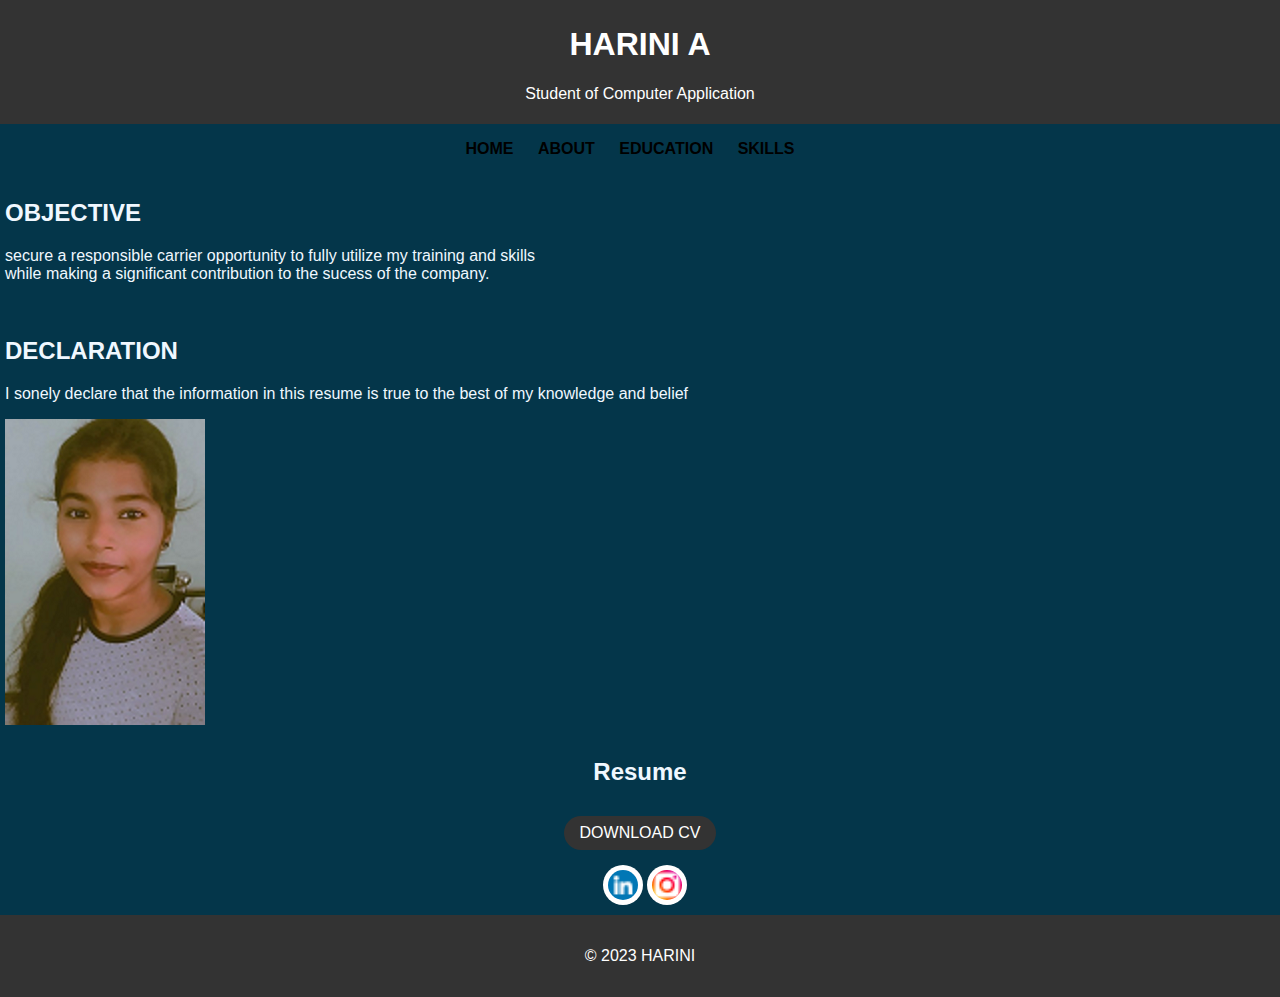
<file: index.html>
<!DOCTYPE html>
<head>
    <meta charset="UTF-8">
    <meta name="viewport" content="width=device-width,initial-scale=1.0">
    <link rel="stylesheet" href="style.css">
    <title>Harini-PROFILE</title>
</head>
<body>
    <header>
        
            <h1>HARINI A</h1>
            <P>Student of Computer Application</P>
        
        </header>
<nav>
       <ul>
        <li><a href="#home" target="win">Home</a></li>
        <li><a href="about.html" target="_self" alt="about">About</a></li>
        <li><a href="education.html" target="_self" alt="educaton">Education</a></li>
        <li><a href="skills.html" target="_self" alt="skills">Skills</a></li>
      </ul>
</nav>


<section id="profile">
<div class="section-content">
    <h2> OBJECTIVE</h2>
<p>secure a responsible carrier opportunity to fully utilize my training
 and skills <br> while making a significant contribution to the sucess of the company.</p><br>
 <h2>DECLARATION</h2>
 <P>I sonely declare that the information in this resume is true to the best of my knowledge and belief</P>
    <img src="images/profile.png" alt="profile picture" class="profile-picture">
    </div>
    </section>

        <section id="resume">
            <center>
                <div class="section-content">
                    <h2>Resume</h2>
                    <a href="images/resume.png">DOWNLOAD CV</a>
                </div>
            </center>
        </section>
            
                <div class="social-icons">
                    <center>
                    <a href="https://www.linkedin.com/in/harini-a-765b0a294" target="win"><img src="images/linkedin.png" alt="Linkedin"></a>
                    <a href="https://instagram.com/aachu_girl_" target="win"><img src="images/instagram.png" alt="Instagram"></a>
                    </center>
                </div>
            
           <!-- Add a contact form or contact information here -->

    <footer>
        <p> &copy; 2023 HARINI</p>
    </footer>
</body>
</html>
</file>
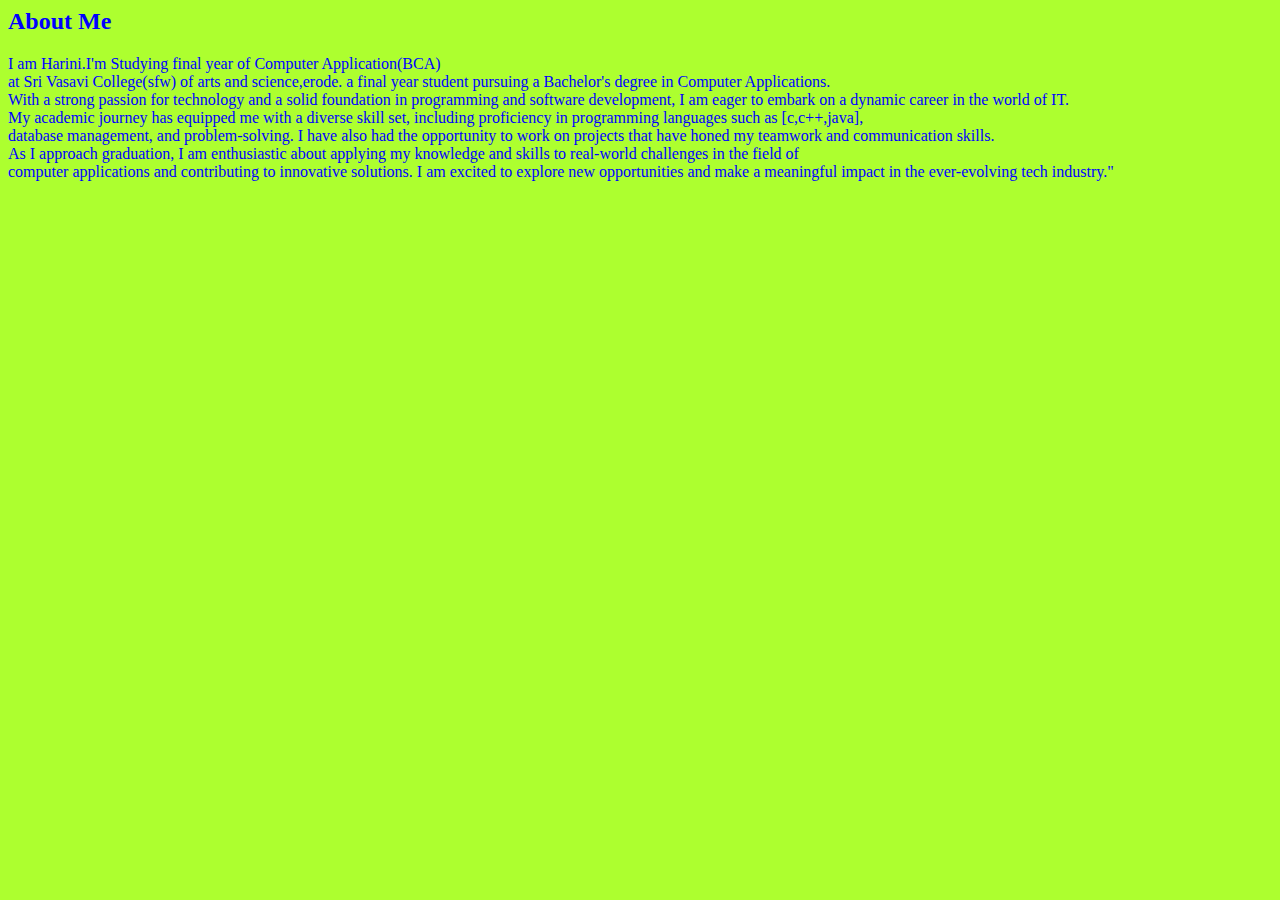
<file: about.html>
<html>
    <body>
        <style>
            body{
                background-color: greenyellow;
                color: blue;
            }
        </style>
<section id="about">
    <div class="section-content">
    <h2>About Me</h2>
    <p>I am Harini.I'm Studying final year of Computer Application(BCA)<br>
        at Sri Vasavi College(sfw) of arts and science,erode. a final year student pursuing a Bachelor's degree in Computer Applications.<br>
         With a strong passion for technology and a solid foundation in programming and software development, 
         I am eager to embark on a dynamic career in the world of IT. <br>
         My academic journey has equipped me with a diverse skill set, including proficiency in programming languages such as [c,c++,java],<br>
          database management, and problem-solving. I have also had the opportunity to work on projects that have honed my teamwork and communication skills.<br>
           As I approach graduation, I am enthusiastic about applying my knowledge and skills to real-world challenges in the field of <br>
           computer applications and contributing to innovative solutions. 
        I am excited to explore new opportunities and make a meaningful impact in the ever-evolving tech industry."


    </p>
    </div>
    </section>
    </body>
    </html>
</file>
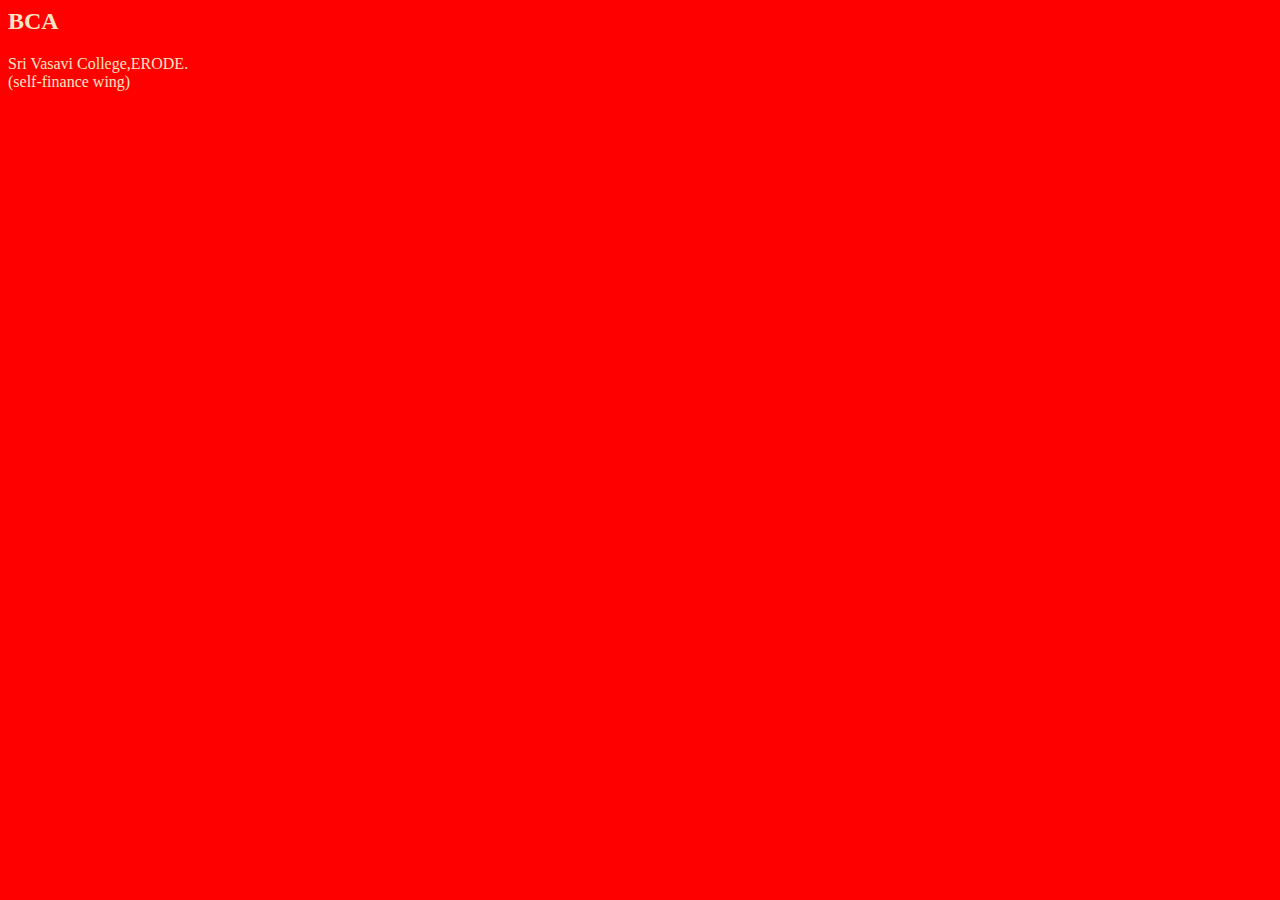
<file: education.html>
<html>
    <body>
        <style>
            body{
                background-color: red;
                color: bisque;
            }
                </style>
        <section id="education">
            <div class="section-content">
                <h2>BCA</h2>
                <p>Sri Vasavi College,ERODE.<br>
                    (self-finance wing)

                </p>
            </div>
        </section>
    </body>
</html>
</file>
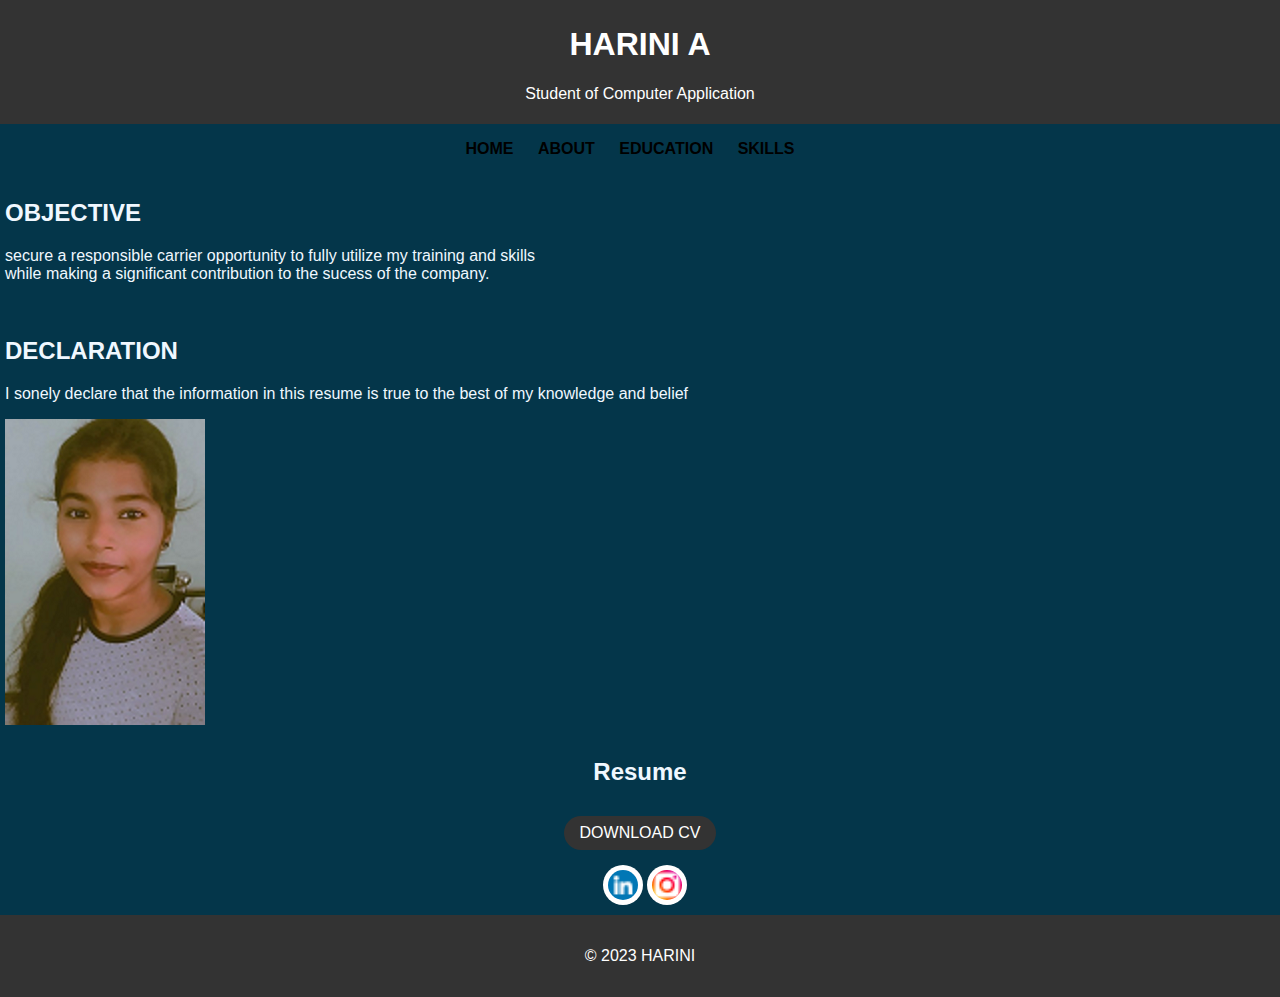
<file: profile.html>
<!DOCTYPE html>
<head>
    <meta charset="UTF-8">
    <meta name="viewport" content="width=device-width,initial-scale=1.0">
    <link rel="stylesheet" href="style.css">
    <title>Harini-PROFILE</title>
</head>
<body>
    <header>
        
            <h1>HARINI A</h1>
            <P>Student of Computer Application</P>
        
        </header>
<nav>
       <ul>
        <li><a href="#home" target="win">Home</a></li>
        <li><a href="about.html" target="_self" alt="about">About</a></li>
        <li><a href="education.html" target="_self" alt="educaton">Education</a></li>
        <li><a href="skills.html" target="_self" alt="skills">Skills</a></li>
      </ul>
</nav>


<section id="profile">
<div class="section-content">
    <h2> OBJECTIVE</h2>
<p>secure a responsible carrier opportunity to fully utilize my training
 and skills <br> while making a significant contribution to the sucess of the company.</p><br>
 <h2>DECLARATION</h2>
 <P>I sonely declare that the information in this resume is true to the best of my knowledge and belief</P>
    <img src="images/profile.png" alt="profile picture" class="profile-picture">
    </div>
    </section>

        <section id="resume">
            <center>
                <div class="section-content">
                    <h2>Resume</h2>
                    <a href="images/resume.png">DOWNLOAD CV</a>
                </div>
            </center>
        </section>
            
                <div class="social-icons">
                    <center>
                    <a href="https://www.linkedin.com/in/harini-a-765b0a294" target="win"><img src="images/linkedin.png" alt="Linkedin"></a>
                    <a href="https://instagram.com/aachu_girl_" target="win"><img src="images/instagram.png" alt="Instagram"></a>
                    </center>
                </div>
            
           <!-- Add a contact form or contact information here -->

    <footer>
        <p> &copy; 2023 HARINI</p>
    </footer>
</body>
</html>
</file>
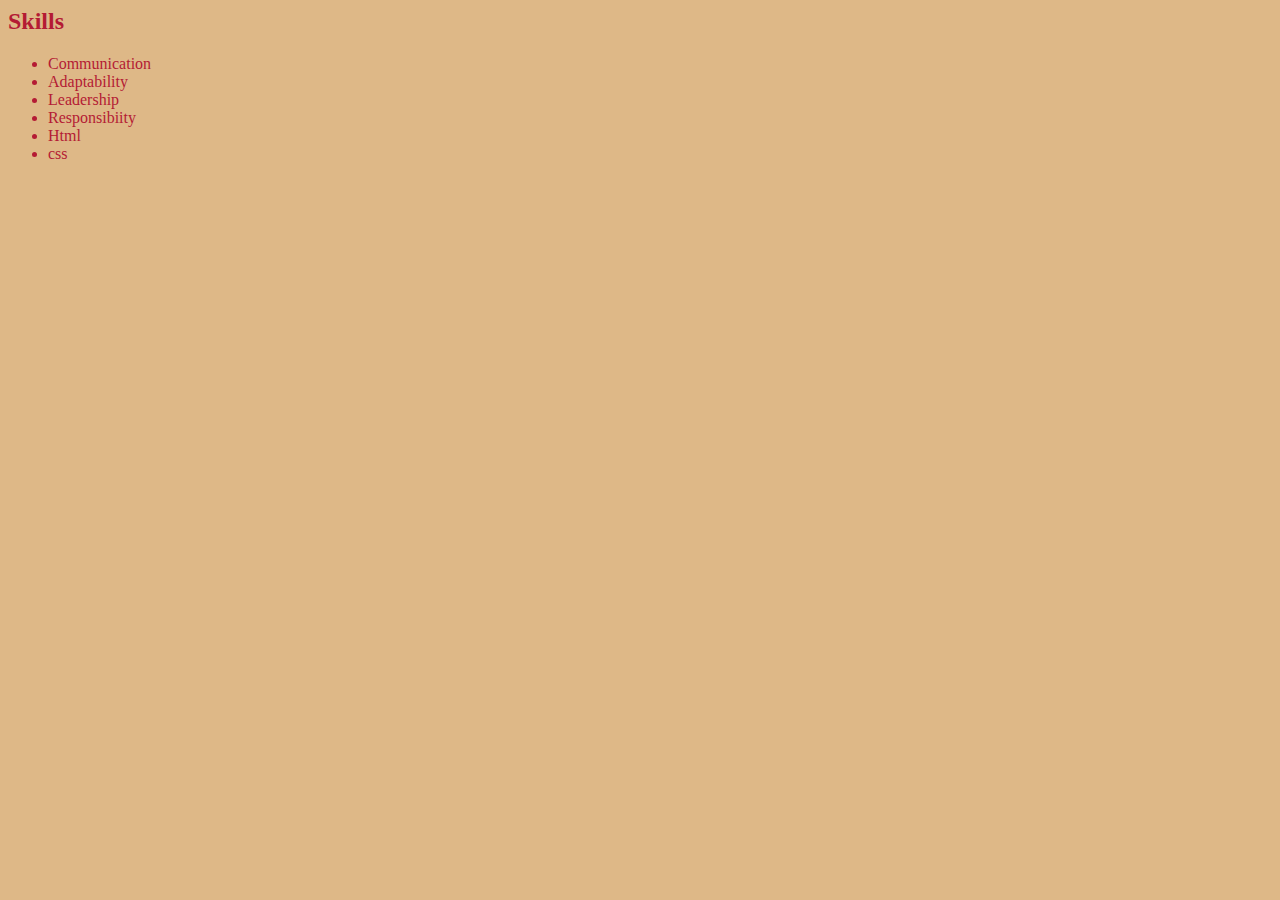
<file: skills.html>
<html>
    <body>
        <style>
            body{
                background-color: burlywood;
                color: rgb(180, 27, 52);
            }
                </style>
        <section id="skills">
            <div class="section-content">
                <h2>Skills</h2>
            <ul>
                <li>Communication</li>
                <li>Adaptability</li>
                <li>Leadership</li>
                <li>Responsibiity</li>
                <li>Html</li>
                <li>css</li>
            </ul>
            </div>
        </section>
    </body>
</html>
</file>
<file: style.css>
/* Reset some default styles */
:root{
    --aqua-color : #97FFF4;
    --background-color : #04364A;
}
/* Set background and text colors */
body {
font-family: Arial, sans-serif;
background-color: var(--background-color);
color: aliceblue;
margin: 0%;
padding: 0%;
}

/* Style the header and navigation */
header { 
background-color: #333;
color: #fff;
text-align: center;
padding: 5px;
position: relative;
}

.header-content h1{
    font-size: 2.5rem;
}

nav {
    text-align: center;
    font-weight: bolder;
}

nav h1 {
font-size: 24px;
}

nav ul {
list-style: none;
padding: 0%;
}

nav ul li {
display: inline;
margin-right: 20px;
}

nav ul li a{
    text-decoration: none;
    color: black;
    text-transform: uppercase;
}

nav ul li a:hover {
    color: rgb(189, 15, 110);
}


/* Style the sections */
section {
margin: 0;
padding:5px;
}

.profile img {
    width: 100px;
    height: 100px;
    top: 15px;
    left: 75px;
    border-radius: 75%;
    object-fit: cover;
    position: absolute;
}

section a {
    background-color: #333;
    color: #fff;
    padding: 0.5rem 1rem;
    text-decoration: none;
    border-radius: 20px;
    display: inline-block;
    margin-top: 10px;
}

section a:hover {
    background-color: blue;
    
}
.social-icons {
    display: flex;
    margin-left:10px;
    justify-content: center;
    align-items: center;
}
.social-icons img {
    width: 30px;
    height: 30px;
    margin-left: 5px;
    margin-right: 5px;
    margin-top: 5px;
    margin-bottom: 5px;
    border-radius: 100%;
    cursor: pointer;
    display: flex;
    justify-content:center;
    align-items: center;
    text-decoration:none;
    transition: .2s all ease;
}
.social-icons a {
background-color:white;
padding:0px;
border-radius: 100%;
display: inline-flex;
margin-top: 10px;
margin-bottom: 10px;
}

.social-icons a:hover{
   background-color: black;
}
footer{
    text-align: center;
    padding: 1rem 0;
    background-color: #333;
    color: #fff;
}

@media (max-width: 768px)
</file>
